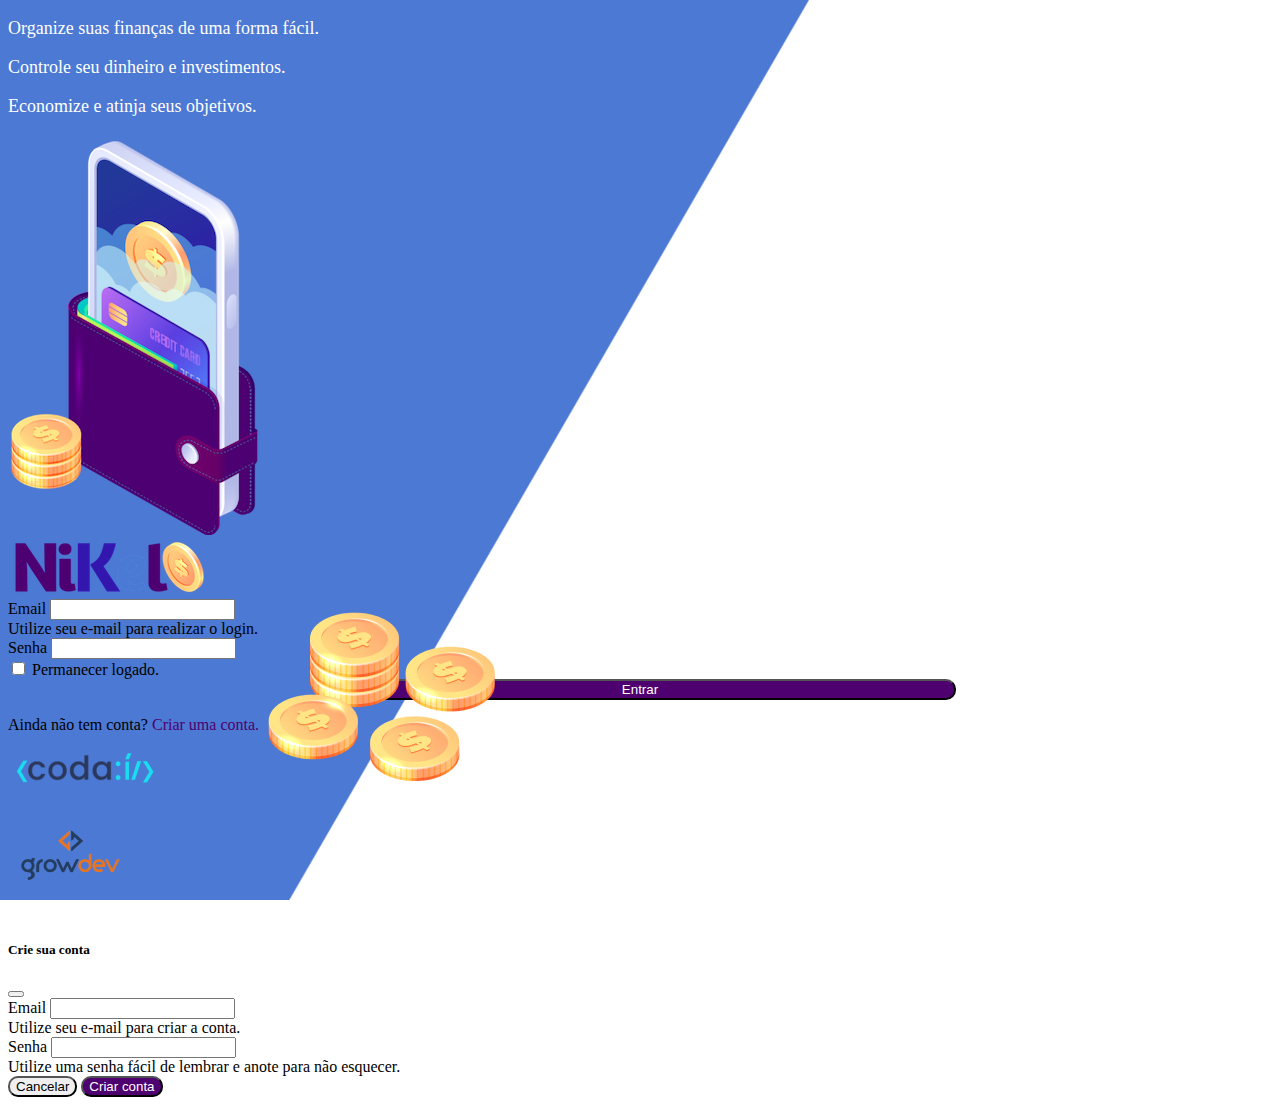
<file: public/index.html>
<!DOCTYPE html>
<html lang="pt-br">
<head>
    <meta charset="UTF-8">
    <meta name="viewport" content="width=device-width, initial-scale=1.0">
    <title>Nikel</title>
    <link href="https://cdn.jsdelivr.net/npm/bootstrap@5.1.3/dist/css/bootstrap.min.css" rel="stylesheet" integrity="sha384-1BmE4kWBq78iYhFldvKuhfTAU6auU8tT94WrHftjDbrCEXSU1oBoqyl2QvZ6jIW3" crossorigin="anonymous">
    <link rel="stylesheet" href="./css/style.css">
</head>

<body id="login">
        <main>
            <div class="container">
                <div class="row vh-100">
                    <div class="col d-flex justify-content-center my-5 flex-column">
                        <div class="text-login">
                            <p>Organize suas finanças de uma forma fácil.</p>
                            <p>Controle seu dinheiro e investimentos.</p>
                            <p>Economize e atinja seus objetivos.</p>
                        </div>
                        <div class="text-center">
                            <img src="./assets/images/pocket.png" alt="Image Pocket" class="img-fluid" srcset="">
                            <img src="./assets/images/coins.png" alt="Image coins" class="img-fluid d-none d-md-inline coins"  srcset="">
                        </div>
                    </div>

                    <div class="col d-flex justify-content-center my-5 flex-column">
                        <div class="container">
                            <div class="row">
                                <div class="col">
                                    <div class="text-center mb-3">
                                        <img src="./assets/images/nikel-logo.png" alt="Logo Nikel" class="img-fluid" srcset="">
                                    </div>
                                </div>
                            </div>
                            <div class="row">
                                <div class="col">
                                    <form id="login-form">
                                        <div class="mb-3">
                                            <label for="email-input" class="form-label">Email</label>
                                            <input type="email" class="form-control" id="email-input" aria-describedby="emailHelp">
                                            <div id="emailHelp" class="form-text">Utilize seu e-mail para realizar o login.</div>
                                        </div>
                                        <div class="mb-3">
                                            <label for="password-input" class="form-label">Senha</label>
                                            <input type="password" class="form-control" id="password-input">
                                        </div>
                                        <div class="mb-3 form-check">
                                            <input type="checkbox" class="form-check-input" id="session-check">
                                            <label class="form-check-label" for="session-check">Permanecer logado.</label>
                                        </div>
                                        <button type="submit" class="btn button-login">Entrar</button>
                                    </form>
                                </div>
                            </div>
                            <div class="row">
                                <div class="col">
                                    <p id = "link-conta" class="text-center mt-2 form-text" data-bs-toggle="modal" data-bs-target="#register-modal">Ainda não tem conta? <span class="link-default">Criar uma conta.</span></p>
                                </div>
                            </div>
                            <div class="row">
                                <div class="col">
                                    <div class="text-center mt-5">
                                        <img src="./assets/images/codai-logo.png" alt="Logo Codai" srcset="">
                                    </div>
                                </div>
                            </div>
                            <div class="row">
                                <div class="col">
                                    <div class="text-center">
                                        <img src="./assets/images/growdev-logo.png" alt="Logo Growdev" srcset="">
                                    </div>
                                </div>
                            </div>
                        </div>
                    </div>
                </div>
            </div>
    
    <!-- Modal -->
        <div class="modal fade" id="register-modal" tabindex="-1" aria-labelledby="exampleModalLabel" aria-hidden="true">
            <div class="modal-dialog">
                <div class="modal-content">
                    <div class="modal-header">
                        <h5 class="modal-title" id="exampleModalLabel">Crie sua conta</h5>
                        <button type="button" class="btn-close" data-bs-dismiss="modal" aria-label="Close"></button>
                    </div>
                    <form id="create-form"> 
                        <div class="modal-body">
                            <div class="mb-3">
                                <label for="email-create-input" class="form-label">Email</label>
                                <input type="email" class="form-control" id="email-create-input" aria-describedby="emailHelp" required>
                                <div id="emailHelp" class="form-text">Utilize seu e-mail para criar a conta.</div>
                            </div>
                            <div class="mb-3">
                                <label for="password-create-input" class="form-label">Senha</label>
                                <input type="password" class="form-control" id="password-create-input">
                                <div id="emailHelp" class="form-text">Utilize uma senha fácil de lembrar e anote para não esquecer.</div>
                            </div>    
                        </div>
                        <div class="modal-footer">
                            <button type="button" class="btn btn-secondary button-cancel" data-bs-dismiss="modal">Cancelar</button>
                            <button type="submit" class="btn button-default">Criar conta</button>
                        </div>
                    </form>
                </div>
            </div>
        </div>
        
    </main>

    <script src="https://cdn.jsdelivr.net/npm/bootstrap@5.1.3/dist/js/bootstrap.bundle.min.js" integrity="sha384-ka7Sk0Gln4gmtz2MlQnikT1wXgYsOg+OMhuP+IlRH9sENBO0LRn5q+8nbTov4+1p" crossorigin="anonymous"></script>
    <script src="./js/index.js"></script>

</body>
</html>
</file>
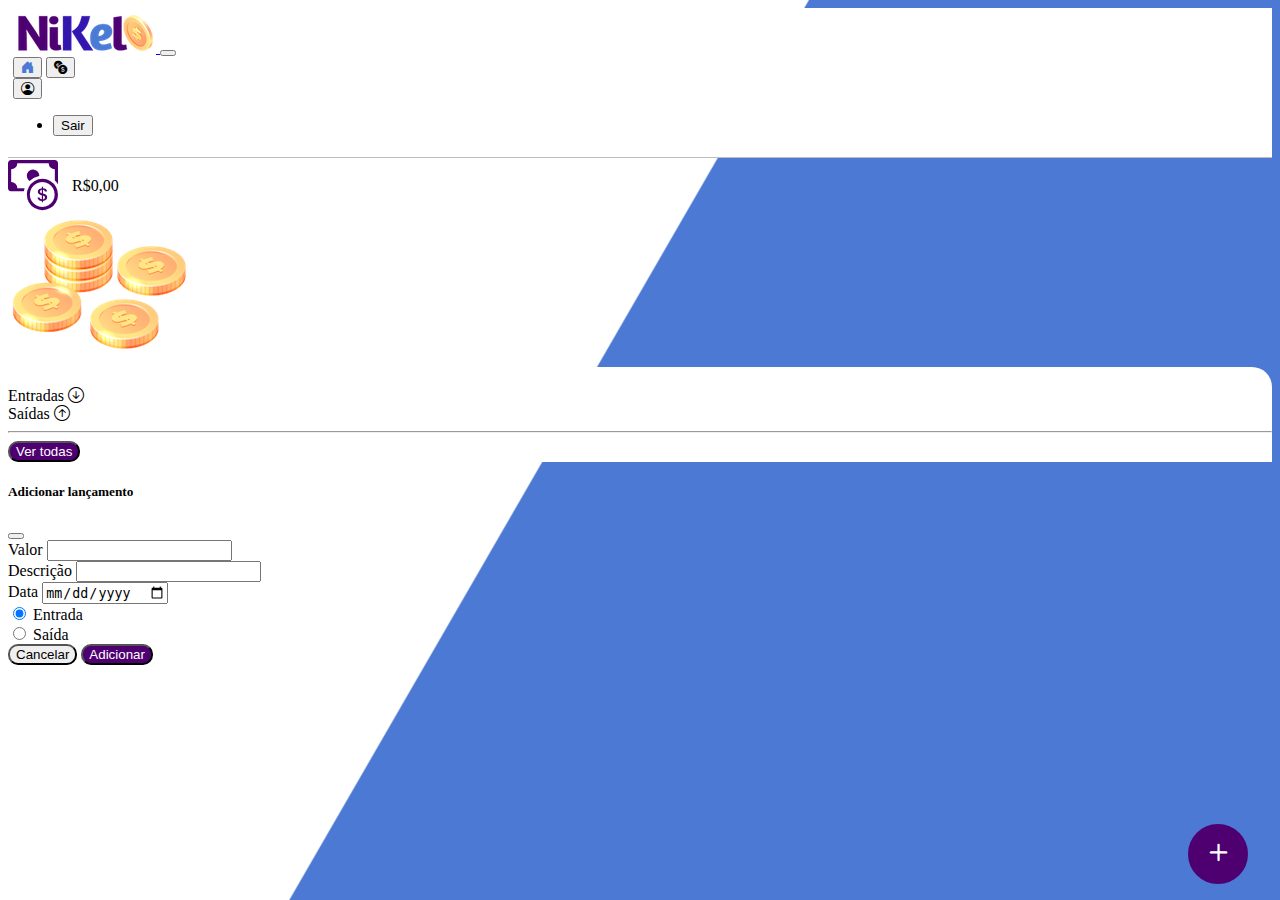
<file: public/home.html>
<!DOCTYPE html>
<html lang="pt-br">
<head>
    <meta charset="UTF-8">
    <meta name="viewport" content="width=device-width, initial-scale=1.0">
    <title>Nikel - Home</title>
    <link href="https://cdn.jsdelivr.net/npm/bootstrap@5.1.3/dist/css/bootstrap.min.css" rel="stylesheet" integrity="sha384-1BmE4kWBq78iYhFldvKuhfTAU6auU8tT94WrHftjDbrCEXSU1oBoqyl2QvZ6jIW3" crossorigin="anonymous">
    <link rel="stylesheet" href="https://cdn.jsdelivr.net/npm/bootstrap-icons@1.11.3/font/bootstrap-icons.min.css">
    <link rel="stylesheet" href="./css/style.css">
</head>

<body id="app">
    <header>
        <nav class="navbar navbar-expand navbar-light bg-white">
            <div class="container-fluid">
              <a class="navbar-brand" href="#">
                <img src="./assets/images/nikel-small-logo.png" alt="Logo Nikel" class="img-fluid" srcset="">
              </a>
              <button class="navbar-toggler" type="button" data-bs-toggle="collapse" data-bs-target="#navbarSupportedContent" aria-controls="navbarSupportedContent" aria-expanded="false" aria-label="Toggle navigation">
                <span class="navbar-toggler-icon"></span>
              </button>
                <div class="collapse navbar-collapse justify-content-end" id="navbarSupportedContent">
                    <div class="d-flex menu">
                        <a href="home.html"><button class="btn" type="button"><i class="bi bi-house-door-fill fs-4 color-secondary"></i></button><a>

                        <a href="transactions.html"><button class="btn" type="button"> <i class="bi bi-currency-exchange fs-4"></i></button></a>

                        <div class="dropdown">
                            <button class="btn" type="button" id="dropdownMenuButton1" data-bs-toggle="dropdown" aria-expanded="false">
                                <i class="bi bi-person-circle fs-4"></i>
                            </button>
                            <ul class="dropdown-menu logout" aria-labelledby="dropdownMenuButton1">
                                <li><button class="dropdown-item" id="button-logout">Sair</button></li>
                            </ul>
                        </div>   
                    </div>
                </div>
            </div>
        </nav>
    </header>

    <main>
        <div class="container-lg">
            <div class="row">
                <div class="col d-flex mt-4 justify-content-start align-items-center">
                    <i class="bi bi-cash-coin color-primary icon-detail"></i>
                    <span class="fs-2" id="total">R$0,00</span>
                </div>

                <div class="col d-flex mt-4 justify-content-end">
                    <div class="text-center">
                        <img src="./assets/images/coins-small.png" alt="Image Coins" srcset="">
                    </div>
                </div>
            </div>

            <div class="row">
                <div class="col-12 info shadow-lg">
                    <div class="container">
                        <div class="row">
                            <div class="col-6">
                               <span class="fs-4">Entradas <i class="bi bi-arrow-down-circle fs-2 align-middle"></i></span> 
                            </div>

                            <div class="col-6">
                                <span class="fs-4">Saídas <i class="bi bi-arrow-up-circle fs-2 align-middle"></i></span>
                            </div>

                            <div class="col-12 my-2">
                                <hr>
                            </div>
                        </div>

                        <div class="row">
                            <div class="col-6">
                                <div class="container p-0" id="cash-in-list"></div>
                            </div>
                            <div class="col-6">
                                <div class="container p-0" id="cash-out-list"></div>
                            </div>
                            <div class="col-12 mb-4">
                                <button type="button" class="btn button-default" id="transactions-button">Ver todas</button>
                            </div>
                        </div>
                    </div>
                </div>
            </div>

            <button class="btn button-float" data-bs-toggle="modal" data-bs-target="#transaction-modal">
                <i class="bi bi-plus"></i>
            </button>

        </div>

          <!-- Modal -->
            <div class="modal fade" id="transaction-modal" tabindex="-1" aria-labelledby="exampleModalLabel" aria-hidden="true">
                <div class="modal-dialog">
                    <div class="modal-content">
                        <div class="modal-header">
                            <h5 class="modal-title" id="exampleModalLabel">Adicionar lançamento</h5>
                            <button type="button" class="btn-close" data-bs-dismiss="modal" aria-label="Close"></button>
                        </div>
                        <form id="transaction-form">
                            <div class="modal-body">
                                
                                <div class="mb-3">
                                    <label for="value-input" class="form-label">Valor</label>
                                    <input type="number" step = "any" class="form-control" id="value-input" aria-describedby="emailHelp" required>
                        
                                </div>
                                <div class="mb-3">
                                    <label for="description-input" class="form-label">Descrição</label>
                                    <input type="text" class="form-control" id="description-input" required>
                                </div>
                                <div class="mb-3">
                                    <label for="date-input" class="form-label">Data</label>
                                    <input type="date" class="form-control" id="date-input" required>
                                </div>
                                <div class="mb-3">
                                    <div class="form-check form-check-inline">
                                        <input class="form-check-input" type="radio" name="type-input" id="inlineRadio1" value="1" checked>
                                        <label class="form-check-label" for="inlineRadio1">Entrada</label>
                                    </div>
                                    <div class="form-check form-check-inline">
                                        <input class="form-check-input" type="radio" name="type-input" id="inlineRadio2" value="2">
                                        <label class="form-check-label" for="inlineRadio2">Saída</label>
                                    </div>
                                    
                                </div>
                                
                            </div>
                            <div class="modal-footer">
                                <button type="button" class="btn btn-secondary button-cancel" data-bs-dismiss="modal">Cancelar</button>
                                <button type="submit" class="btn button-default">Adicionar</button>
                            </div>
                        </form>
                    </div>
            </div>
         </div>

    </main>

    <script src="https://cdn.jsdelivr.net/npm/bootstrap@5.1.3/dist/js/bootstrap.bundle.min.js" integrity="sha384-ka7Sk0Gln4gmtz2MlQnikT1wXgYsOg+OMhuP+IlRH9sENBO0LRn5q+8nbTov4+1p" crossorigin="anonymous"></script>
    <script src="./js/home.js"></script>

</body>
</html>
</file>
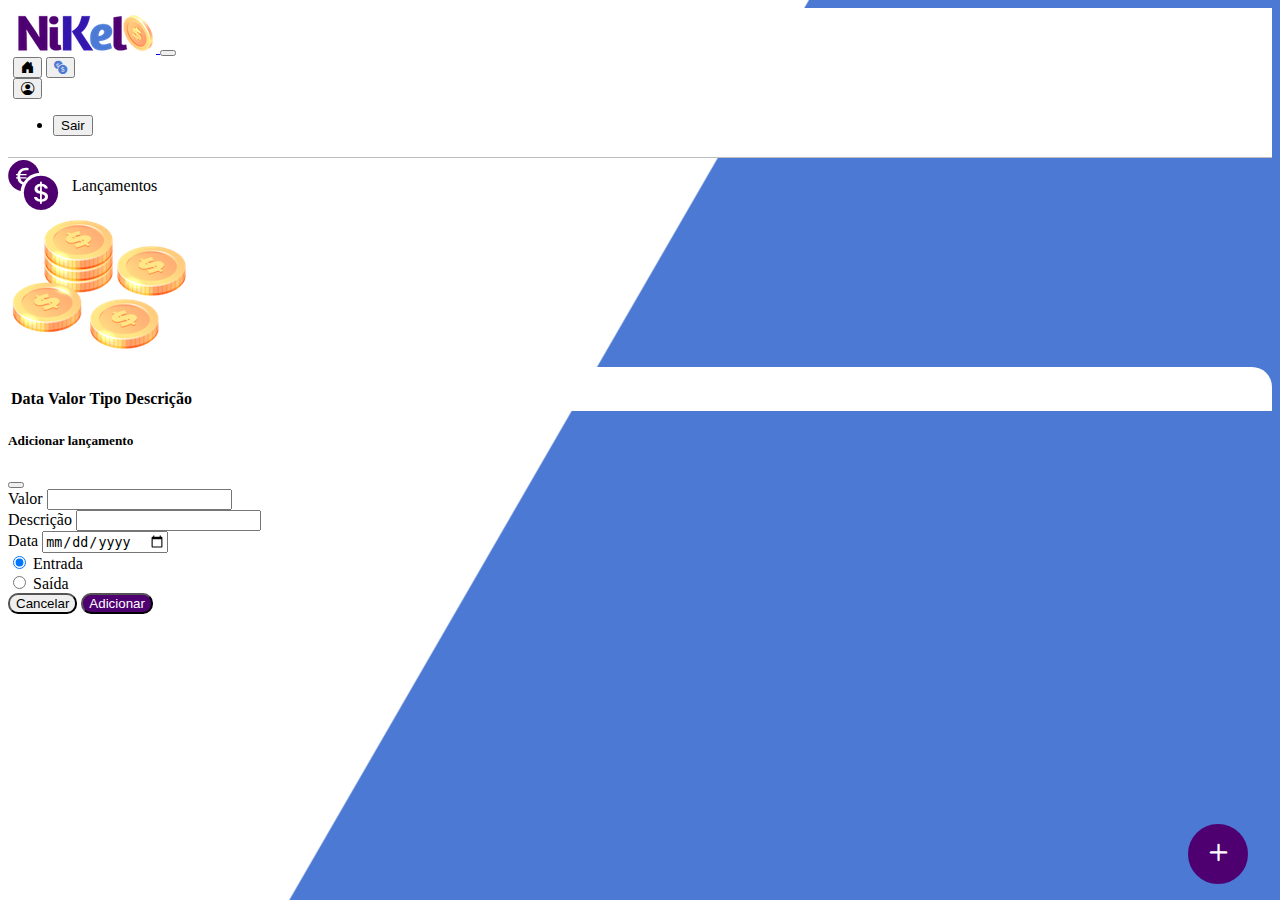
<file: public/transactions.html>
<!DOCTYPE html>
<html lang="pt-br">
<head>
    <meta charset="UTF-8">
    <meta name="viewport" content="width=device-width, initial-scale=1.0">
    <title>Nikel - Lançamentos</title>
    <link href="https://cdn.jsdelivr.net/npm/bootstrap@5.1.3/dist/css/bootstrap.min.css" rel="stylesheet" integrity="sha384-1BmE4kWBq78iYhFldvKuhfTAU6auU8tT94WrHftjDbrCEXSU1oBoqyl2QvZ6jIW3" crossorigin="anonymous">
    <link rel="stylesheet" href="https://cdn.jsdelivr.net/npm/bootstrap-icons@1.11.3/font/bootstrap-icons.min.css">
    <link rel="stylesheet" href="./css/style.css">
</head>

<body id="app">
        <header>
            <nav class="navbar navbar-expand navbar-light bg-white">
                <div class="container-fluid">
                        <a class="navbar-brand" href="#">
                            <img src="./assets/images/nikel-small-logo.png" alt="Logo Nikel" class="img-fluid" srcset="">
                        </a>
                        <button class="navbar-toggler" type="button" data-bs-toggle="collapse" data-bs-target="#navbarSupportedContent" aria-controls="navbarSupportedContent" aria-expanded="false" aria-label="Toggle navigation">
                            <span class="navbar-toggler-icon"></span>
                        </button>
                        <div class="collapse navbar-collapse justify-content-end" id="navbarSupportedContent">
                            <div class="d-flex menu">
                                <a href="home.html"><button class="btn" type="button"><i class="bi bi-house-door-fill fs-4"></i></button></a>

                                <a href="transactions.html"><button class="btn" type="button"> <i class="bi bi-currency-exchange fs-4 color-secondary"></i></button></a>

                                <div class="dropdown">
                                    <button class="btn" type="button" id="dropdownMenuButton1" data-bs-toggle="dropdown" aria-expanded="false"> <i class="bi bi-person-circle fs-4"></i>
                                    </button>
                                    <ul class="dropdown-menu logout" aria-labelledby="dropdownMenuButton1">
                                        <li><button class="dropdown-item" id="button-logout">Sair</button></li>
                                    </ul>
                                </div>   
                            </div>
                        </div>
                </div>
            </nav>
        </header>

        <main>
            <div class="container-lg">
                <div class="row">
                    <div class="col d-flex mt-4 justify-content-start align-items-center">
                        <i class="bi bi-currency-exchange color-primary icon-detail"></i>
                        <span class="fs-2">Lançamentos</span>
                    </div>

                    <div class="col d-flex mt-4 justify-content-end">
                        <div class="text-center">
                            <img src="./assets/images/coins-small.png" alt="Image Coins" srcset="">
                        </div>
                    </div>
                </div>

                <div class="row">
                    <div class="col-12 info shadow-lg">
                        <div class="container">
                            <div class="row">
                                <div class="col">
                                    <table class="table">
                                        <thead>
                                        <tr>
                                            <th scope="col">Data</th>
                                            <th scope="col">Valor</th>
                                            <th scope="col">Tipo</th>
                                            <th scope="col">Descrição</th>
                                        </tr>
                                        </thead>
                                        <tbody id="transactions-list">
                                        </tbody>
                                    </table>
                                </div>
                            </div>
                        </div>
                    </div>
                </div>

                <button class="btn button-float" data-bs-toggle="modal" data-bs-target="#transaction-modal">
                    <i class="bi bi-plus"></i>
                </button>

            </div>

            <!-- Modal -->
            <div class="modal fade" id="transaction-modal" tabindex="-1" aria-labelledby="exampleModalLabel" aria-hidden="true">
                <div class="modal-dialog">
                    <div class="modal-content">
                        <div class="modal-header">
                            <h5 class="modal-title" id="exampleModalLabel">Adicionar lançamento</h5>
                            <button type="button" class="btn-close" data-bs-dismiss="modal" aria-label="Close"></button>
                        </div>
                        <form id="transaction-form">
                            <div class="modal-body">
                        
                            <div class="mb-3">
                                <label for="value-input" class="form-label">Valor</label>
                                <input type="number" step = "any"class="form-control" id="value-input" aria-describedby="emailHelp">
                            </div>
                            <div class="mb-3">
                                <label for="description-input" class="form-label">Descrição</label>
                                <input type="text" class="form-control" id="description-input">
                            </div>
                            <div class="mb-3">
                                <label for="date-input" class="form-label">Data</label>
                                <input type="date" class="form-control" id="date-input">
                            </div>
                            <div class="mb-3">
                                <div class="form-check form-check-inline">
                                    <input class="form-check-input" type="radio" name="type-input" id="inlineRadio1" value="1" checked>
                                    <label class="form-check-label" for="inlineRadio1">Entrada</label>
                                </div>
                                    <div class="form-check form-check-inline">
                                        <input class="form-check-input" type="radio" name="type-input" id="inlineRadio2" value="2">
                                        <label class="form-check-label" for="inlineRadio2">Saída</label>
                                    </div>
                                </div>
                        
                            </div>
                                <div class="modal-footer">
                                    <button type="button" class="btn btn-secondary button-cancel" data-bs-dismiss="modal">Cancelar</button>
                                    <button type="submit" class="btn button-default">Adicionar</button>
                                </div>
                        </form>
                    </div>
                </div>
            </div>

        </main>

        <script src="https://cdn.jsdelivr.net/npm/bootstrap@5.1.3/dist/js/bootstrap.bundle.min.js" integrity="sha384-ka7Sk0Gln4gmtz2MlQnikT1wXgYsOg+OMhuP+IlRH9sENBO0LRn5q+8nbTov4+1p" crossorigin="anonymous"></script>
        <script src="./js/transactions.js"></script>
        

    </body>
</html>
</file>
<file: public/css/style.css>
#login{
    background: linear-gradient(120deg, #4C79D3 44.9%, #ffffff 45%) no-repeat fixed;
}

#app{
    background: linear-gradient(120deg, #ffffff 44.9%, #4C79D3 45%) no-repeat fixed;
}

header{
    border-bottom: 1px solid #BEBCBC;
    padding: 5px;
    background-color: #ffffff;
}

.color-primary{
    color: #4E0070;
}

.color-secondary{
    color: #4C79D3;
}

.icon-detail{
    font-size: 50px;
    margin-right: 10px;
    vertical-align: middle;
}

.text-login{
    color: #ffffff;
    font-size: 18px;
    font-weight: 500;
}

.coins{
    position: absolute;
    bottom: 100px;
}

.button-login{
    border-radius: 10px;
    background-color: #4E0070;
    color: #ffffff;
    width: 50%;
    margin: 0 25%;
}

.button-default{
    border-radius: 10px;
    background-color:#4E0070 ;
    color: #ffffff;
}

.button-cancel{
    border-radius: 10px;
}

.button-float{
    border-radius: 100%;
    height: 60px;
    width: 60px;
    position: fixed;
    bottom: 1rem;
    right: 2rem;
    font-size: 35px;
    border: 2px solid #4E0070;
    background-color: #4E0070;
    color: #ffffff;
    padding: 0 !important;
}

.button-float:hover{
    border: 2px solid #4C79D3;
    background-color: #ffffff;
    color: #4C79D3;
}

.button-login:hover, .button-default:hover{
    background: #4C79D3;
    color: #ffffff;
}

.link-default{
    color: #4E0070;
    cursor: pointer;
}

.link-default:hover{
    color: #4C79D3;
}

.info{
    background-color: #ffffff;
    border-radius: 20px 20px 0px 0px;
    padding: 20px 0px 0px 0px;
}

.logout{
    min-width: 5rem !important;
}

.menu{
    margin-right: 20px;
}
</file>
